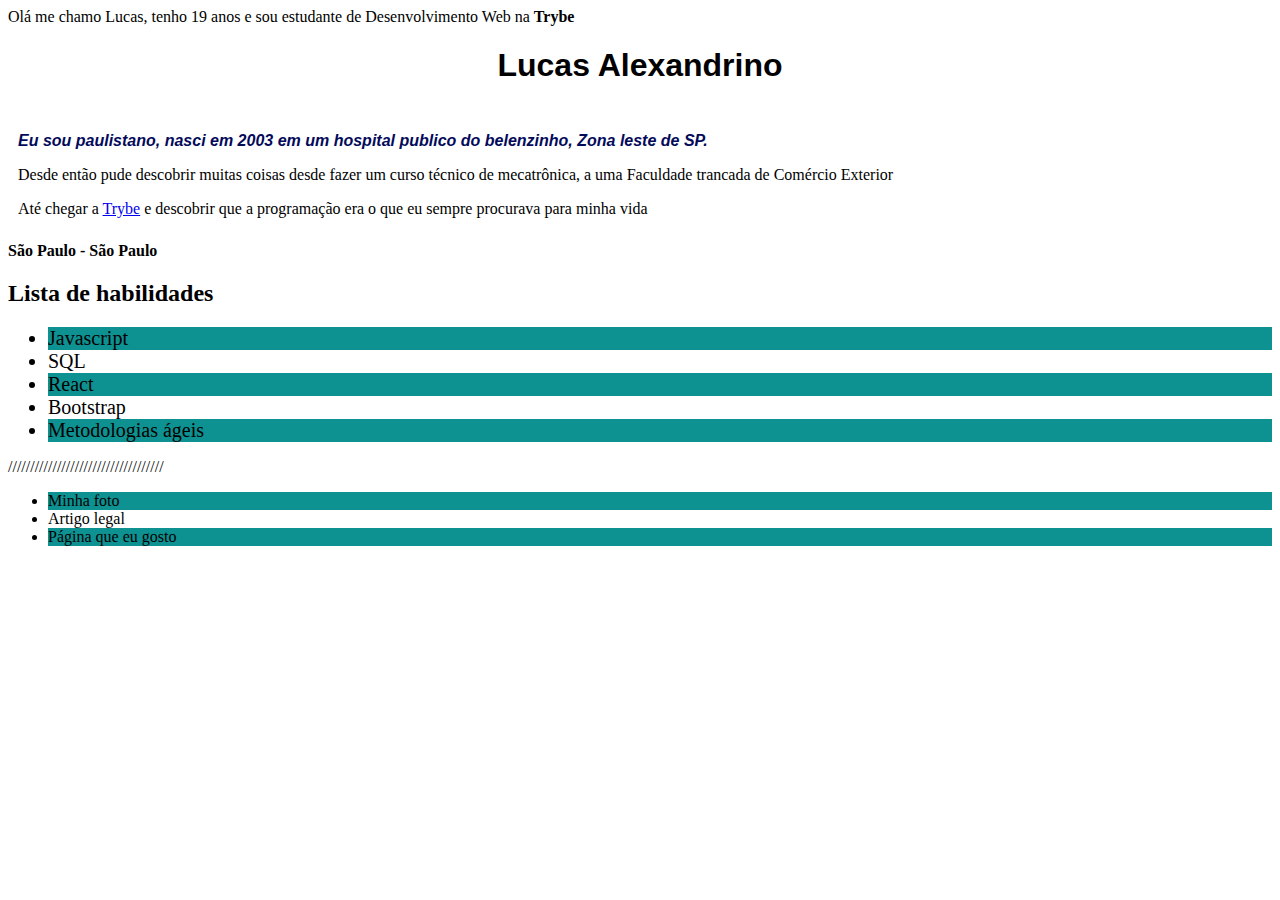
<file: index.html>
<!DOCTYPE html>
<html lang="pt-br">

<head>
    <meta charset="UTF-8">
    <meta http-equiv="X-UA-Compatible" content="IE=edge">
    <meta name="viewport" content="width=device-width, initial-scale=1.0">
    <title>Portfólio Web Lucas Alexandrino</title>
    
    <link rel="stylesheet" href="style.css">
    
   
</head>

<body>

    <div>
    <h1="#sobre-mim">Olá me chamo Lucas, tenho 19 anos e sou estudante de Desenvolvimento Web na <strong> Trybe </strong></h1>

    <h1 class="meuNome">Lucas Alexandrino</h1>
    <div class="imagem-desc"
    <img src="minhafoto.jpg" alt="Tryber sorrindo com camiseta da Trybe" id="foto">
    <p class="Descricao"> <em><strong> Eu sou paulistano, nasci em 2003 em um hospital publico do belenzinho, Zona leste de SP.</em> </strong><p> Desde então pude descobrir muitas coisas
        desde fazer um curso técnico de mecatrônica, a uma Faculdade trancada de Comércio Exterior </p>

        Até chegar a <a href= "https://blog.betrybe.com/carreira/frontend/" target= "_blank">Trybe</a> e descobrir que a programação era o que eu sempre procurava para minha vida

        </p>
    </div>
   </div>  
    <p class="resido"><strong>São Paulo - São Paulo</strong></p>
    <h2>Lista de habilidades</h2>
    

    <ul>
        <li class="javascript">Javascript</li>
        <li class="sql">SQL</li>
        <li class="react">React</li>
        <li class="bootstrap">Bootstrap</li>
        <li class="Agil">Metodologias ágeis</li>
    </ul>
    ///////////////////////////////////
    <ul>
    <li <a href="#minha-foto">Minha foto</a>
    <li <a href= "https://www.scielo.br/j/ee/a/SYCtZGT6CJDsvJ4qtjkcyjQ/?format=pdf&lang=pt"target="_blank">Artigo legal</a>
    <li <a href="twitch.com">Página que eu gosto</a>
    </ul>

</body>

</html>
</file>
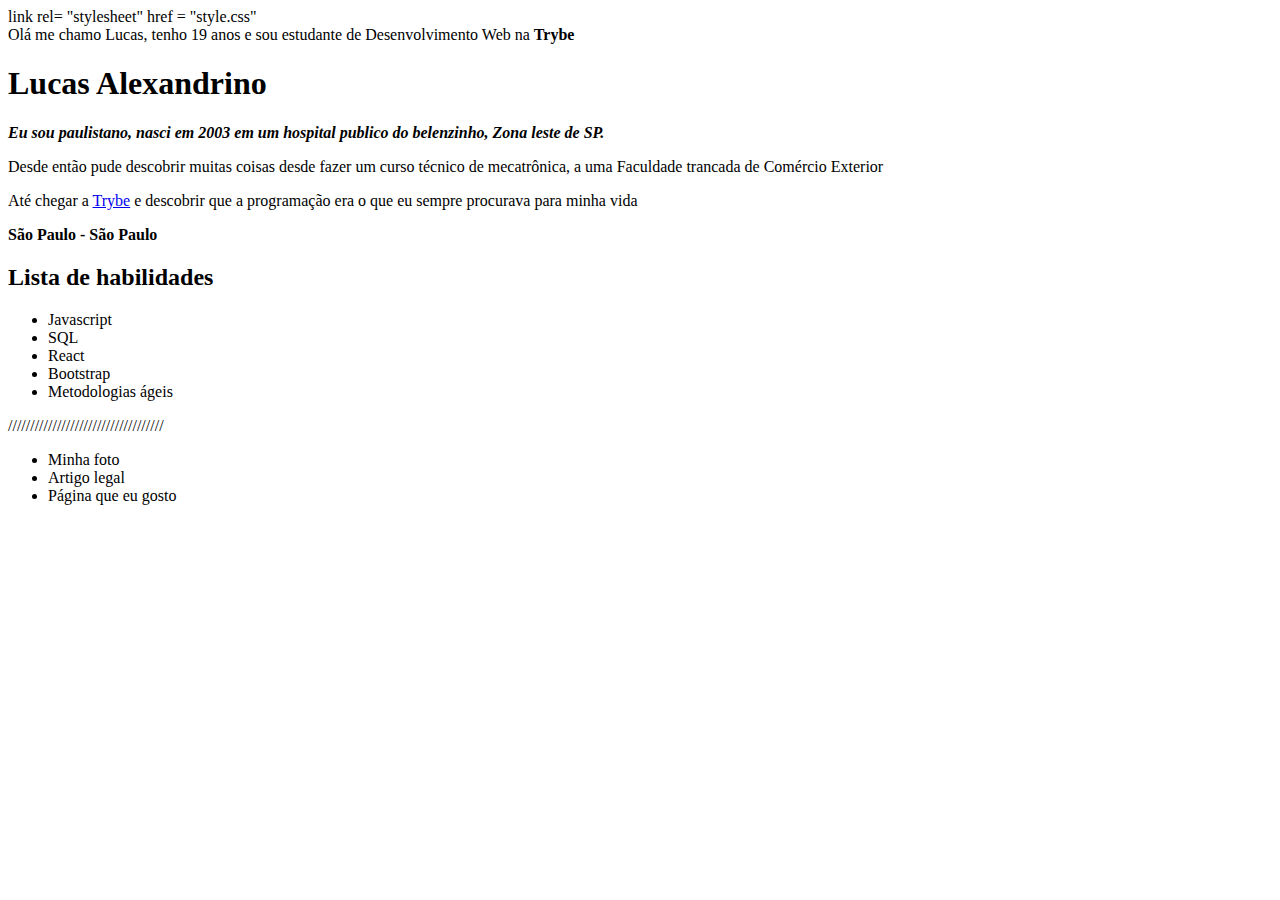
<file: site.html>
<!DOCTYPE html>
<html lang="pt-br">

<head>
    <meta charset="UTF-8">
    <meta http-equiv="X-UA-Compatible" content="IE=edge">
    <meta name="viewport" content="width=device-width, initial-scale=1.0">
    <title>Portfólio Web Lucas Alexandrino</title>
    
    link rel= "stylesheet" href = "style.css"
    
   
</head>

<body>

    <div>
    <h1="#sobre-mim">Olá me chamo Lucas, tenho 19 anos e sou estudante de Desenvolvimento Web na <strong> Trybe </strong></h1>

    <h1 class="meuNome">Lucas Alexandrino</h1>
    <div class="imagem-desc"
    <img src="sua-foto.jpeg" alt="Tryber sorrindo com camiseta da Trybe" id="foto">
    <p class="Descricao"> <em><strong> Eu sou paulistano, nasci em 2003 em um hospital publico do belenzinho, Zona leste de SP.</em> </strong><p> Desde então pude descobrir muitas coisas
        desde fazer um curso técnico de mecatrônica, a uma Faculdade trancada de Comércio Exterior </p>

        Até chegar a <a href= "https://blog.betrybe.com/carreira/frontend/" target= "_blank">Trybe</a> e descobrir que a programação era o que eu sempre procurava para minha vida

        </p>
    </div>
   </div>  
    <p class="resido"><strong>São Paulo - São Paulo</strong></p>
    <h2>Lista de habilidades</h2>
    <ul>
        <li class="javascript">Javascript</li>
        <li class="sql">SQL</li>
        <li class="react">React</li>
        <li class="bootstrap">Bootstrap</li>
        <li class="Agil">Metodologias ágeis</li>
    </ul>
    ///////////////////////////////////
    <ul>
    <li <a href="#minha-foto">Minha foto</a>
    <li <a href= "https://www.scielo.br/j/ee/a/SYCtZGT6CJDsvJ4qtjkcyjQ/?format=pdf&lang=pt"target="_blank">Artigo legal</a>
    <li <a href="twitch.com">Página que eu gosto</a>
    </ul>

</body>

</html>
</file>
<file: style.css>
<style>
    
    body {

        background-color: rgb(73, 206, 73);

    }

    em {

        color: rgb(3, 10, 90);
    }

    .meuNome  {
       text-align: center;
        font-family: 'Segoe UI', Tahoma, Geneva, Verdana, sans-serif;
    }

    .Descricao {

      font-family: Arial, Helvetica, sans-serif;
      position:absolute
      top: 10px; //ajustar para ficar ao lado
      right: 10px; // tambem
    }
     .javascript {

        font-size: 20px;
    
     }

     .sql {

      
      font-size: 20px;
     }

     .react {

        font-size: 20px;
     }

     .bootstrap {

        font-size: 20px;
     }

     .Agil {

        font-size: 20px;
    
     }

     #foto {
      height: 100px; //ajustar a altura heigh
      float:left;
      padding: 10px; //ver se nao saiu do quadro(borda)
      background-color: green;

     }

     .imagem-desc {

      height:100px
      posiition:relative

     }

     ul li:nth-child(odd) {

      background-color: rgb(14, 145, 145);
      
     }
     

    </style>
</file>
